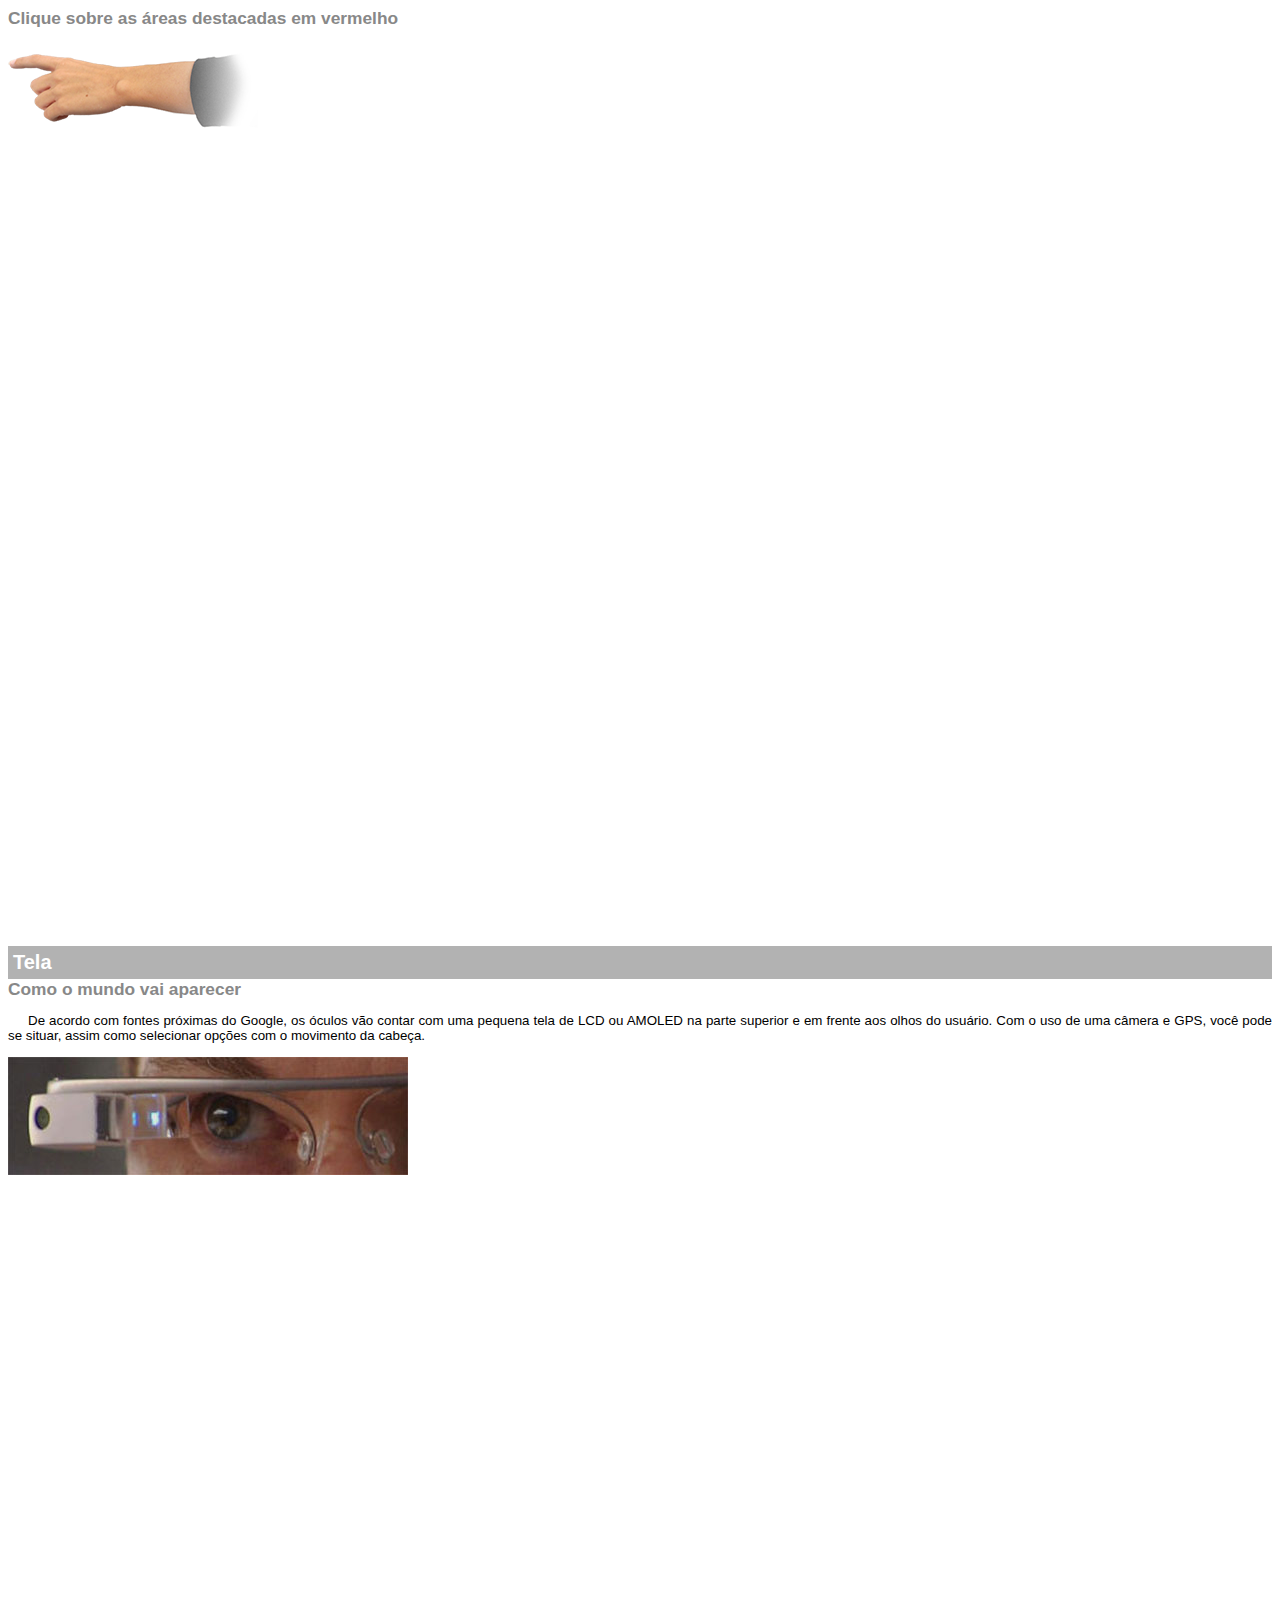
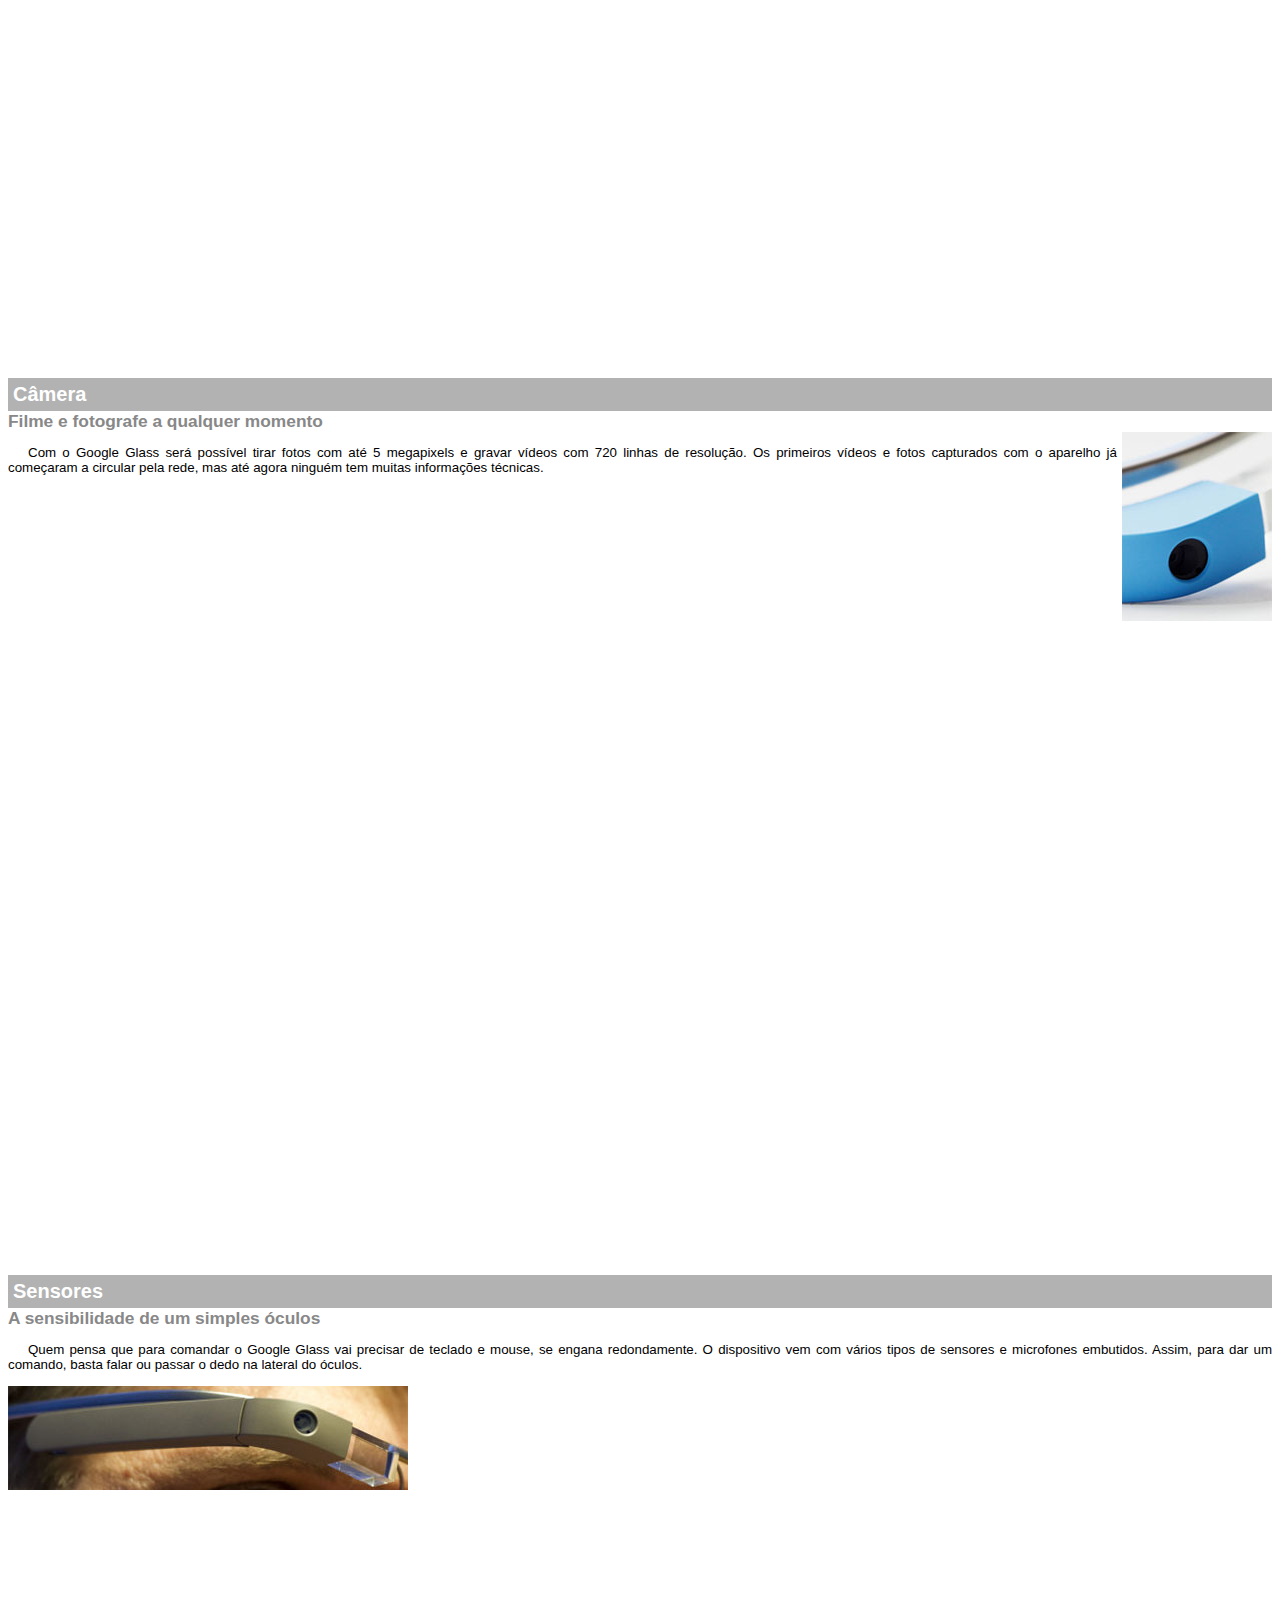
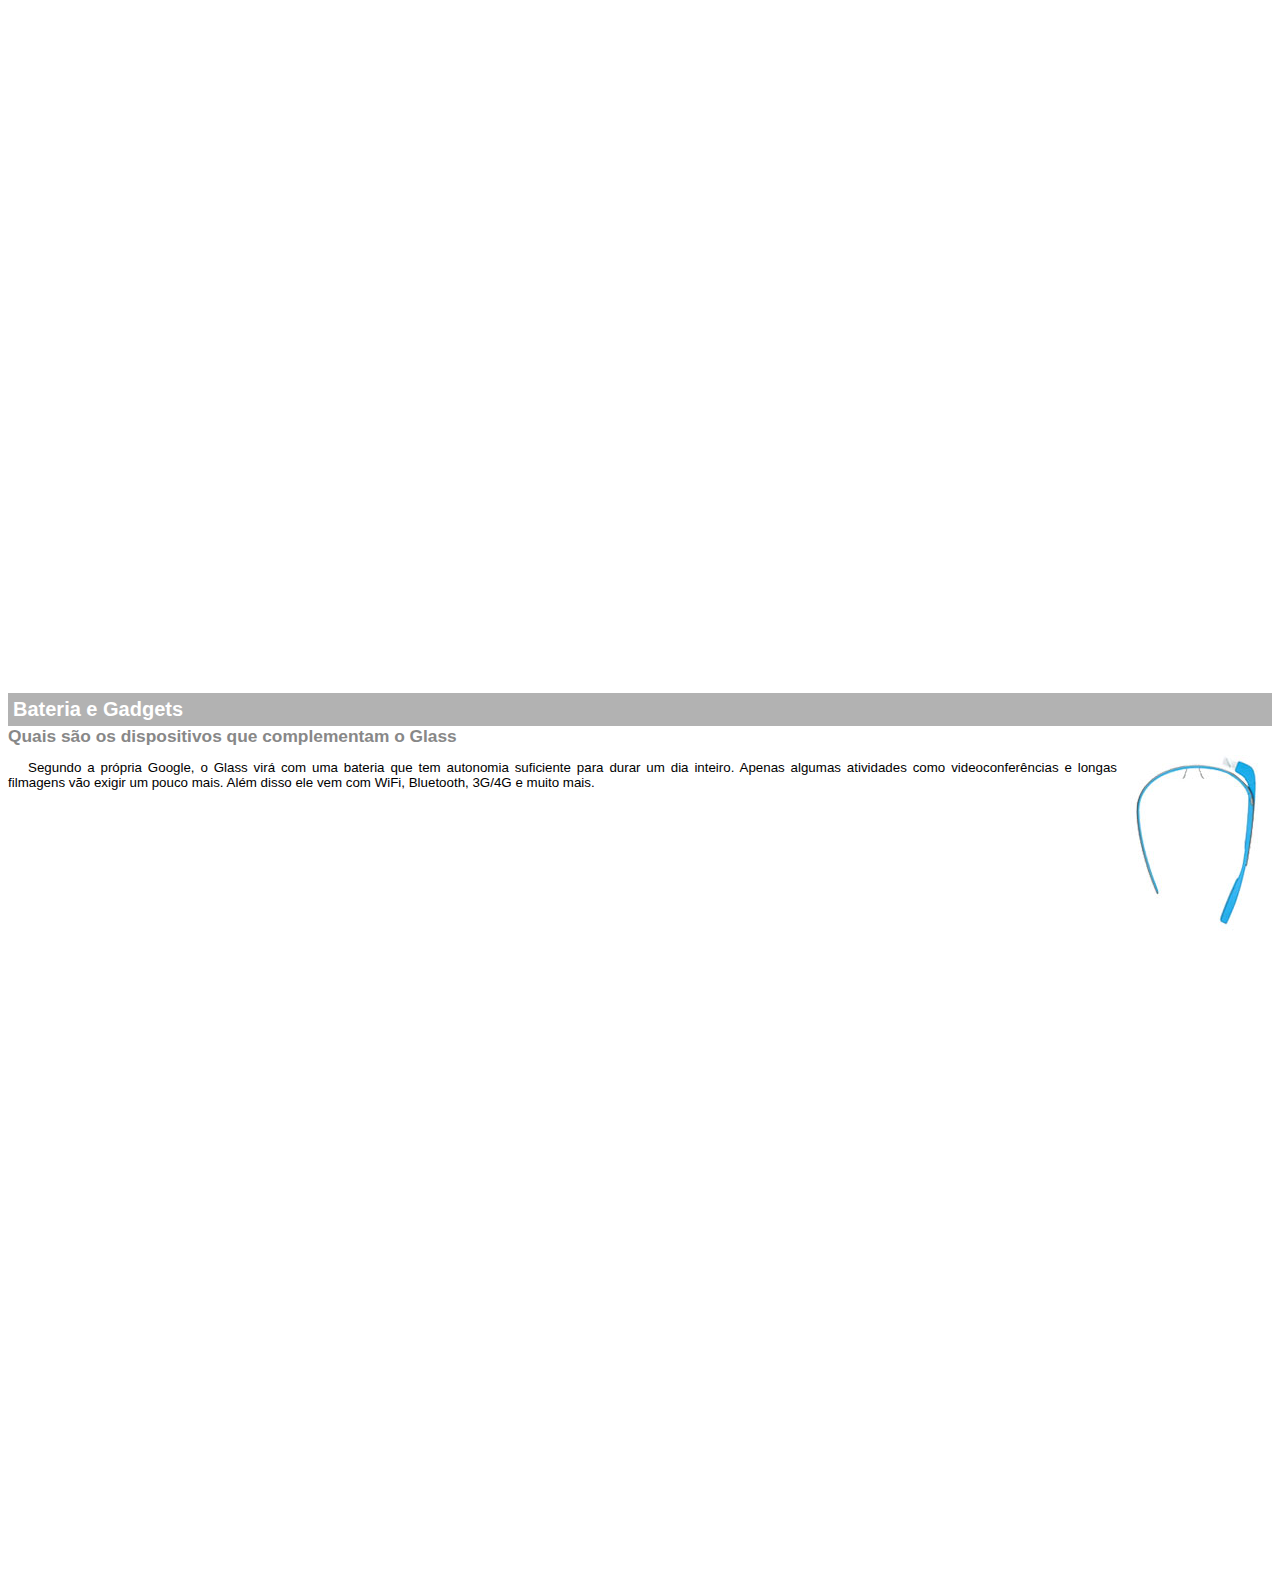
<file: google-glass.html>
<!DOCTYPE html>
<html lang="en">
<head>
    <meta charset="UTF-8">
    <meta name="viewport" content="width=device-width, initial-scale=1.0">
    <title>Informações sobre Google Glass</title>
<style>
body {
    font-family: Arial;
    font-size: 10pt;
}
p {
    text-align: justify;
    text-indent: 20px;
}
article h1 {
    font-size: 15pt;
    color: #ffffff;
    background-color: rgba( 0, 0, 0,.3);
    padding: 5px;
    margin: 0px;
}
article h2 {
    font-size: 13pt;
    color: #888888;
    margin: 0px;
}
article {
    margin-bottom: 800px;
}
img.img-dir {
    display: block;
    float: right;
    margin-left: 5px;
}
</style>
</head>
<body>
<article id= "topo"> 
    <header>  
        <h2> Clique sobre as áreas destacadas em vermelho </h2>
    </header>
        <img src="_imagens/mao.png" alt="Mão apontando para esquerda">
</article>
<article id= "tela"> 
    <header>  
         <h1> Tela</h1>
         <h2>Como o mundo vai aparecer</h2>
    </header>
          <p>De acordo com fontes próximas do Google, os óculos vão contar com uma pequena tela de LCD ou AMOLED na parte superior e em frente aos olhos do usuário. Com o uso de uma câmera e GPS, você pode se situar, assim como selecionar opções com o movimento da cabeça.</p>
          <img src="_imagens/det-tela.jpg" alt="Tela do Google Glass">
</article>
    <article id= "camera">
    <header> 
          <h1> Câmera</h1>
          <h2>  Filme e fotografe a qualquer momento</h2>
</header>
          <img src="_imagens/det-camera.jpg" class="img-dir" alt="Câmera do Google Glass">
          <p>  Com o Google Glass será possível tirar fotos com até 5 megapixels e gravar vídeos com 720 linhas de resolução. Os primeiros vídeos e fotos capturados com o aparelho já começaram a circular pela rede, mas até agora ninguém tem muitas informações técnicas.</p>
    </article>
    <article id= "sensores">
    <header>  
         <h1>  Sensores</h1>
         <h2> A sensibilidade de um simples óculos</h2>
    </header>
         <p> Quem pensa que para comandar o Google Glass vai precisar de teclado e mouse, se engana redondamente. O dispositivo vem com vários tipos de sensores e microfones embutidos. Assim, para dar um comando, basta falar ou passar o dedo na lateral do óculos.</p>
        <img src="_imagens/det-touch.jpg" alt="Sensores do Google Glass">
    </article>
    <article id= "gadgets">  
    <header> 
        <h1> Bateria e Gadgets</h1>
        <h2> Quais são os dispositivos que complementam o Glass</h2>
        <img src="_imagens/det-bateria.jpg" class="img-dir" alt="bateria e Gadgets do Google Glass">        
</header>
        <p> Segundo a própria Google, o Glass virá com uma bateria que tem autonomia suficiente para durar um dia inteiro. Apenas algumas atividades como videoconferências e longas filmagens vão exigir um pouco mais. Além disso ele vem com WiFi, Bluetooth, 3G/4G e muito mais. </p>
    </article>
</body>
</html>
</file>
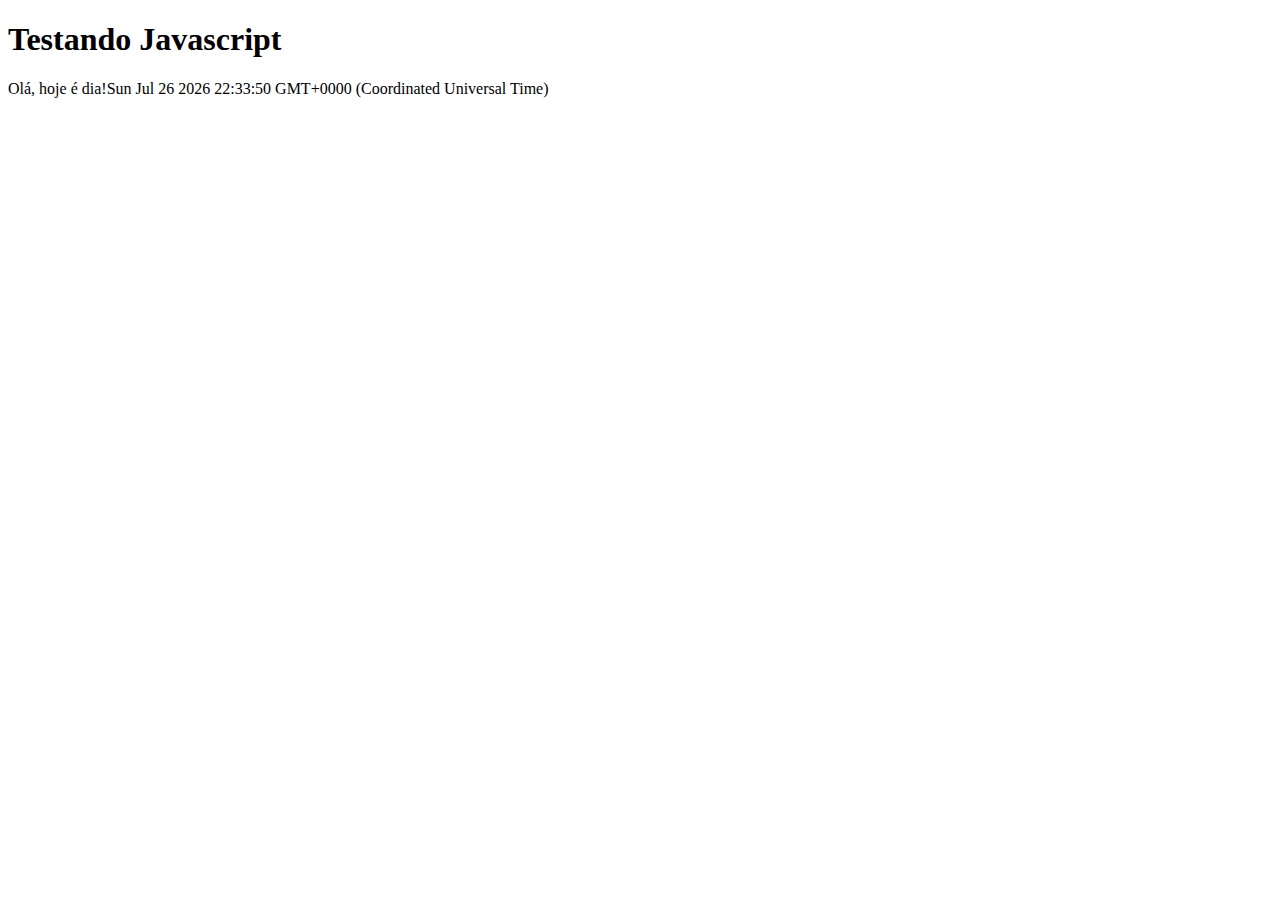
<file: teste.html>
<!DOCTYPE html>
<html lang="en">
<head>
    <meta charset="UTF-8">
    <meta name="viewport" content="width=device-width, initial-scale=1.0">
    <title>Teste javascript</title>
</head>
<body>

<h1>Testando Javascript</h1>
<script>
document.write("Olá, hoje é dia!" + Date());

</script>
    
</body>
</html>
</file>
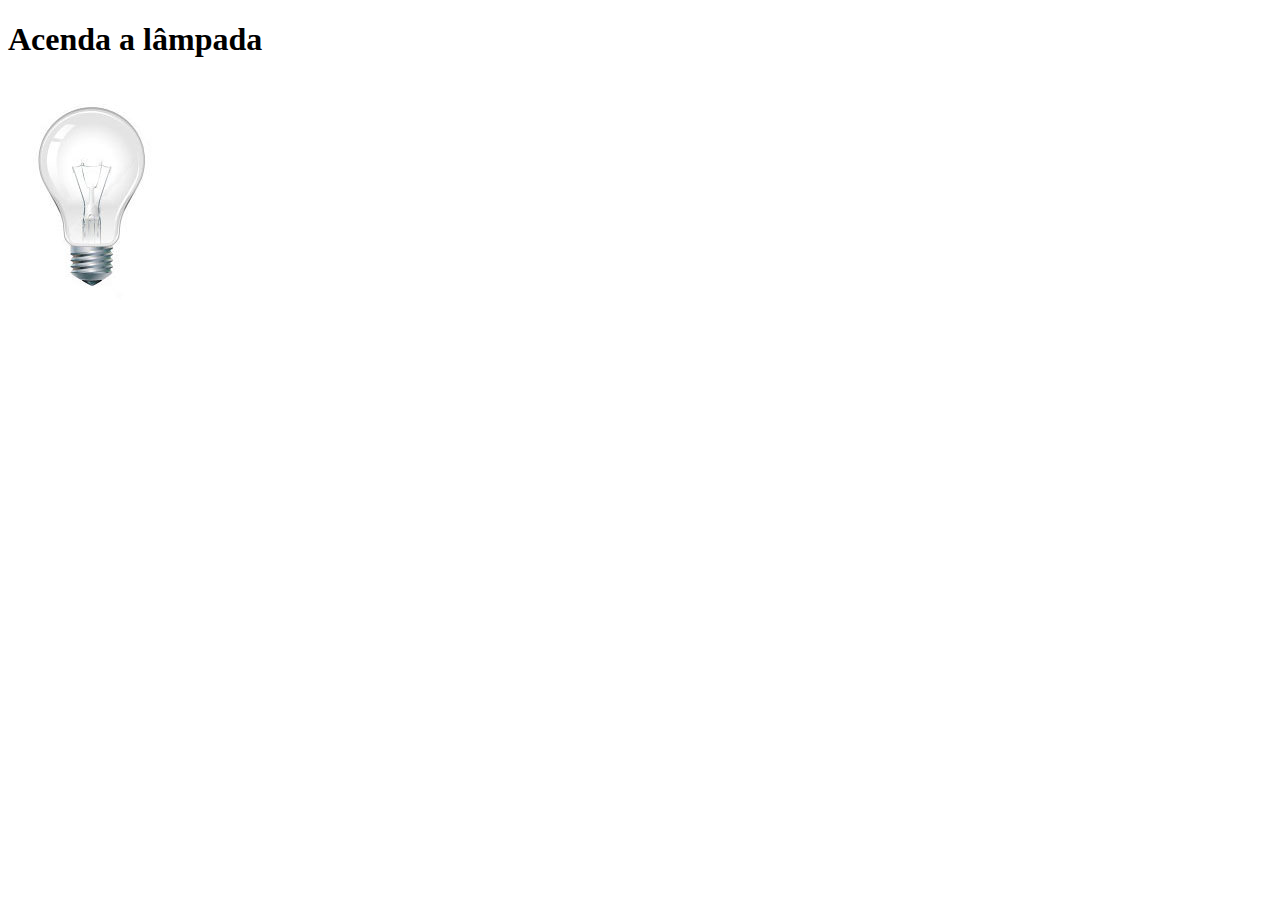
<file: testejs02.html>
<!DOCTYPE html>
<html lang="pt-br">
<head>
    <meta charset="UTF-8">
    <meta name="viewport" content="width=device-width, initial-scale=1.0">
    <title> Teste Javascript</title>
    <script> 
    function acendeLampada () {
       document.getElementById("luz").src = "_imagens/lampada-acesa.jpg";
    }
    function apagaLampada () {
       document.getElementById("luz").src = "_imagens/lampada-apagada.jpg";
    }
    function quebraLampada () {
        document.getElementById("luz").src = "_imagens/lampada-quebrada.jpg";
    }
    </script>
</head>
<body>
    <h1>Acenda a lâmpada</h1>
    <img src="_imagens/lampada-apagada.jpg" id="luz" onmousemove="acendeLampada ()"onmouseout="apagaLampada()" onclick="quebraLampada()"/>
</body>
</html>
</file>
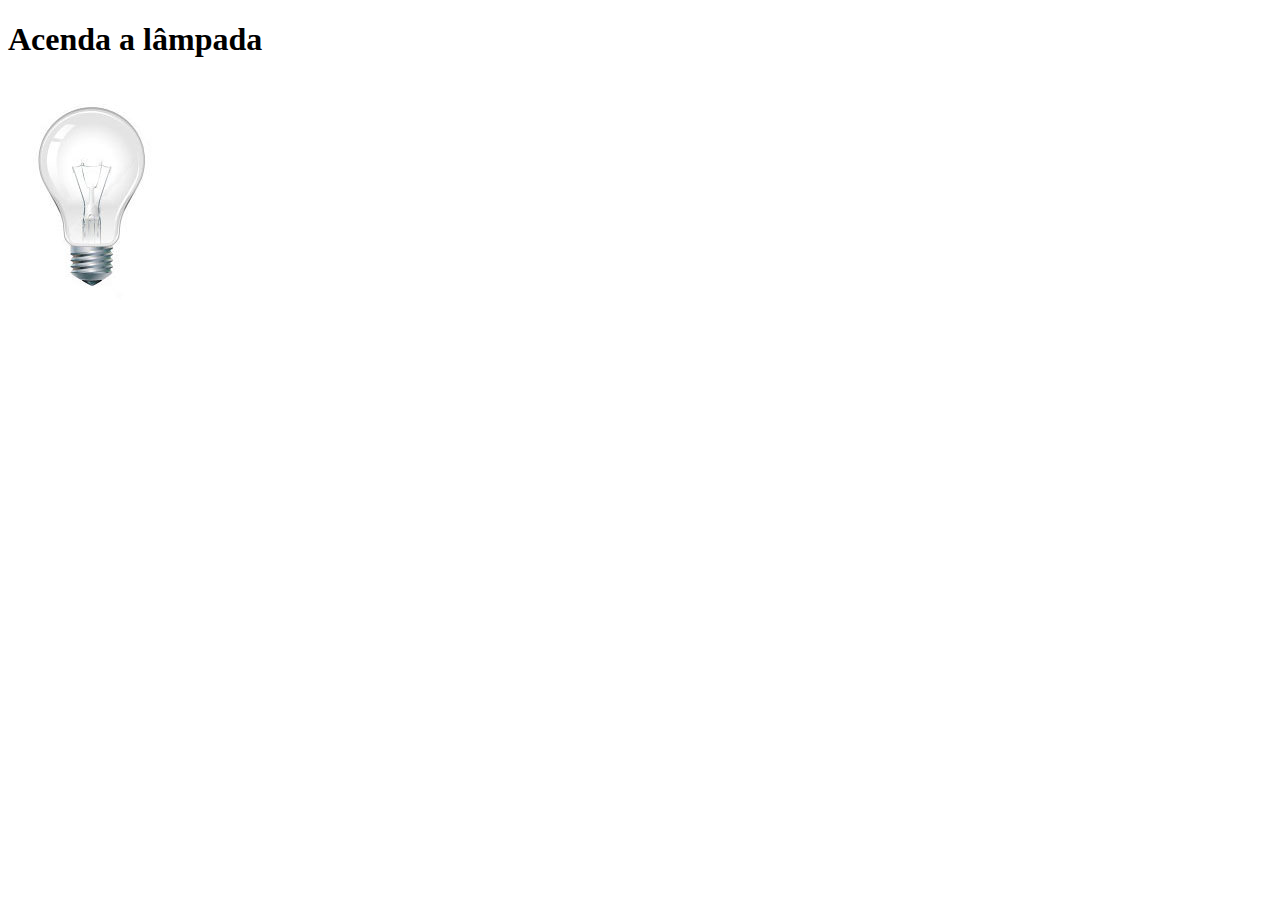
<file: testejs03.html>
<!DOCTYPE html>
<html lang="pt-br">
<head>
    <meta charset="UTF-8">
    <meta name="viewport" content="width=device-width, initial-scale=1.0">
    <title> Teste Javascript</title>
    <script> 
    var quebrada = false;
    function mudaLampada (tipo) {
       
    if (!quebrada) {
       document.getElementById("luz").src = "_imagens/"+ tipo +".jpg";
       if (tipo == 'lampada-quebrada') {
           quebrada = true;
    }  
    }
    }
    </script>
</head>
<body>
    <h1>Acenda a lâmpada</h1>
    <img src="_imagens/lampada-apagada.jpg" id="luz" onmousemove="mudaLampada ('lampada-acesa')"onmouseout="mudaLampada('lampada-apagada')" onclick="mudaLampada('lampada-quebrada')"/>
</body>
</html>
</file>
